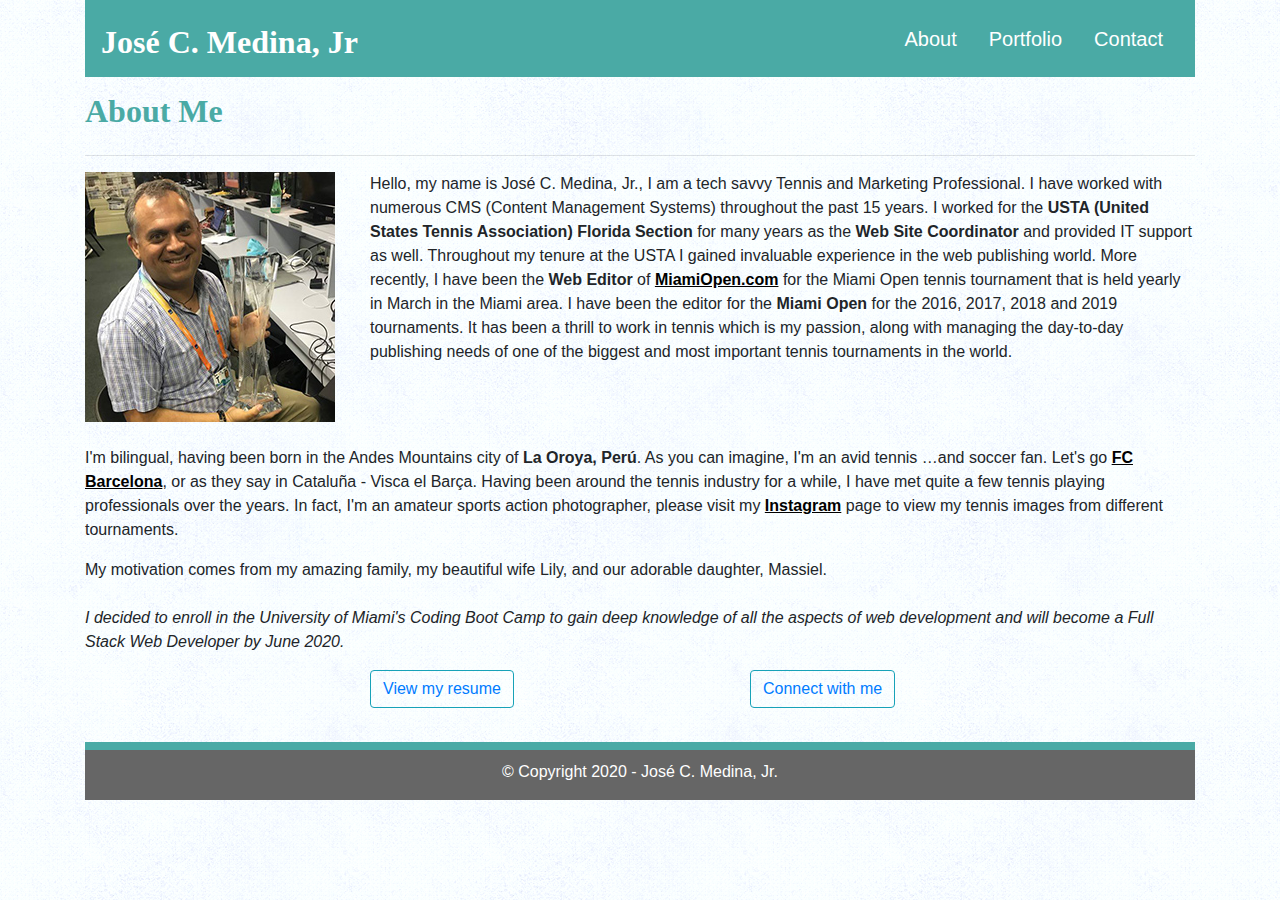
<file: index.html>
<!doctype html>
<html lang="en">
  <head>
    <!-- Required meta tags -->
    <meta charset="utf-8">
    <meta name="viewport" content="width=device-width, initial-scale=1, shrink-to-fit=no">

    <!-- Bootstrap CSS -->
    <link rel="stylesheet" href="https://stackpath.bootstrapcdn.com/bootstrap/4.4.1/css/bootstrap.min.css" integrity="sha384-Vkoo8x4CGsO3+Hhxv8T/Q5PaXtkKtu6ug5TOeNV6gBiFeWPGFN9MuhOf23Q9Ifjh" crossorigin="anonymous">

    <link rel="stylesheet" type="text/css" href="assets/css/style.css">    
    
   <title>José C. Medina, Jr.'s Responsive Portfolio</title>     
  </head>

  <body>

    <div class="container">

    <nav class="navbar navbar-dark" style="background-color:#4aaaa5">
      <h2 class="big-name">José C. Medina, Jr</h2>
      <ul class="nav justify-content-end">
        <li class="nav-item">
          <a class="nav-link active" href="index.html">About</a>
        </li>
        <li class="nav-item">
          <a class="nav-link" href="portfolio.html">Portfolio</a>
        </li>
        <li class="nav-item">
          <a class="nav-link" href="contact.html">Contact</a>
        </li>      
      </ul>      
    </nav>    

    <div class="row">
      <div class="col-12">
       <h2>About Me</h2>
      </div> 
    </div>    

    <div class="row">
      <div class="col-12">
        <hr>
      </div>
    </div>

    <div class="row">
      <div class="col-3">
        <img src="assets/images/JoseCMedinaJr.jpg" class="img-fluid"/>
      </div>   

      <div class="col-9">
        <p>          
          Hello, my name is José C. Medina, Jr., I am a tech savvy Tennis and Marketing Professional. 
          I have worked with numerous CMS (Content Management Systems) throughout the past 15 years. 
          I worked for the <b>USTA (United States Tennis Association) Florida Section</b> for many years as the <b>Web Site Coordinator</b> 
          and provided IT support as well. Throughout my tenure at the USTA I gained invaluable experience in the web publishing world. 
          More recently, I have been the <b>Web Editor</b> of <b><a href="http://MiamiOpen.com" target="_blank">MiamiOpen.com</a></b>
          for the Miami Open tennis tournament that is held yearly in March in the Miami area.
          I have been the editor for the <b>Miami Open</b> for the 2016, 2017, 2018 and 2019 tournaments.
          It has been a thrill to work in tennis which is my passion, along with managing the day-to-day publishing needs
          of one of the biggest and most important tennis tournaments in the world.   
        </p>
       </div> 
     </div>

     <div class="row">
      <div class="col-12">
        <br>
        <p>
           I'm bilingual, having been born in the Andes Mountains city of <b>La Oroya, Perú</b>.  As you can imagine, I'm an avid tennis …and soccer fan. 
           Let's go <b><a href="https://www.fcbarcelona.com/en/" target="_blank">FC Barcelona</a></b>, or as they say in Cataluña - Visca el Barça. Having been around the tennis industry for a while, 
           I have met quite a few tennis playing professionals over the years. In fact, I'm an amateur sports action photographer, please visit my
           <b><a href="https://www.instagram.com/tennis_image/" target="_blank">Instagram</a></b> page to view my tennis images from different tournaments.  
        </p>

          <p>
            My motivation comes from my amazing family, my beautiful wife Lily, and our adorable daughter, Massiel.<br><br>
            
            <i>I decided to enroll in the University of Miami's Coding Boot Camp to gain deep knowledge of all the aspects of web development and will become a Full Stack Web Developer by June 2020.</i>
          </p>
       </div>
     </div>

      <div class="row">
        <div class="offset-3 col-3">
          <button type="button" class="btn btn-outline-info"><a href="https://josecmedinajr.github.io/ResponsivePortfolio/JoseCarlosMedinaJrResume.pdf" target="_blank">View my resume</a></button>
        </div>

        <div class="offset-1 col-4">
          <button type="button" class="btn btn-outline-info"><a href="https://www.linkedin.com/in/josecmedinajr/" target="_blank">Connect with me</a></button>
        </div>
      </div>
      <br>

      <footer class="footer">
        <div class="row">
          <div class="col">
            <p class="text-center">© Copyright 2020 - José C. Medina, Jr.</p>
          </div>
        </div>
      </footer>
     </div>
     

    <!-- Optional JavaScript -->
    <!-- jQuery first, then Popper.js, then Bootstrap JS -->
    <script src="https://code.jquery.com/jquery-3.4.1.slim.min.js" integrity="sha384-J6qa4849blE2+poT4WnyKhv5vZF5SrPo0iEjwBvKU7imGFAV0wwj1yYfoRSJoZ+n" crossorigin="anonymous"></script>
    <script src="https://cdn.jsdelivr.net/npm/popper.js@1.16.0/dist/umd/popper.min.js" integrity="sha384-Q6E9RHvbIyZFJoft+2mJbHaEWldlvI9IOYy5n3zV9zzTtmI3UksdQRVvoxMfooAo" crossorigin="anonymous"></script>
    <script src="https://stackpath.bootstrapcdn.com/bootstrap/4.4.1/js/bootstrap.min.js" integrity="sha384-wfSDF2E50Y2D1uUdj0O3uMBJnjuUD4Ih7YwaYd1iqfktj0Uod8GCExl3Og8ifwB6" crossorigin="anonymous"></script>
  </body>
  
</html>
</file>
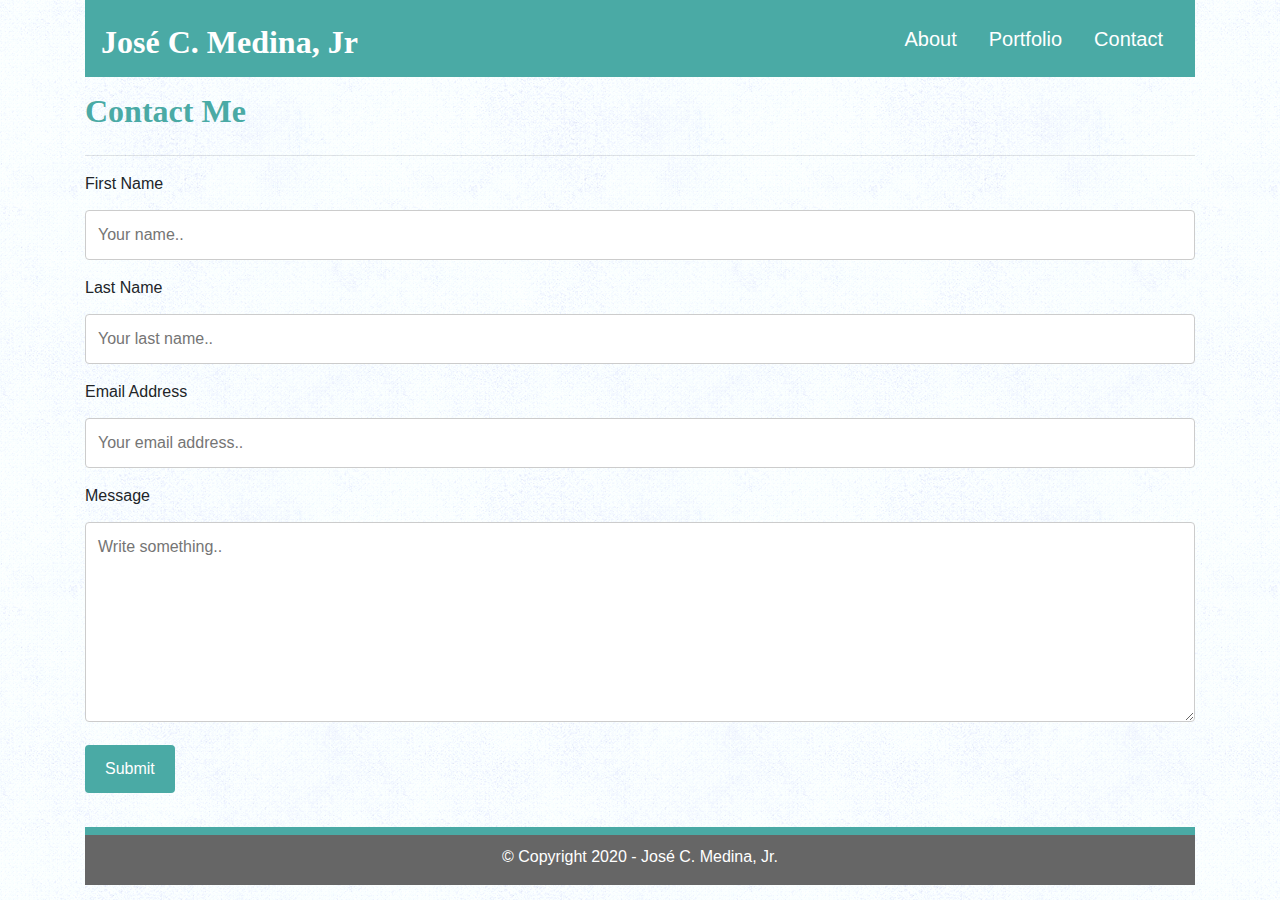
<file: contact.html>
<!doctype html>
<html lang="en">
  <head>
    <!-- Required meta tags -->
    <meta charset="utf-8">
    <meta name="viewport" content="width=device-width, initial-scale=1, shrink-to-fit=no">

    <!-- Bootstrap CSS -->
    <link rel="stylesheet" href="https://stackpath.bootstrapcdn.com/bootstrap/4.4.1/css/bootstrap.min.css" integrity="sha384-Vkoo8x4CGsO3+Hhxv8T/Q5PaXtkKtu6ug5TOeNV6gBiFeWPGFN9MuhOf23Q9Ifjh" crossorigin="anonymous">

    <link rel="stylesheet" type="text/css" href="assets/css/style.css">    

    <title>José C. Medina, Jr's Responsive Portfolio</title>
  </head>
  
  <body>

    <div class="container">
    <nav class="navbar navbar-dark" style="background-color:#4aaaa5">
      <h2 class="big-name">José C. Medina, Jr</h2>
      <ul class="nav justify-content-end">
        <li class="nav-item">
          <a class="nav-link active" href="index.html">About</a>
        </li>
        <li class="nav-item">
          <a class="nav-link" href="portfolio.html">Portfolio</a>
        </li>
        <li class="nav-item">
          <a class="nav-link" href="contact.html">Contact</a>
        </li>      
      </ul>      
    </nav>
    
    <div class="row">
      <div class="col-12">
       <h2>Contact Me</h2>
      </div> 
    </div>

    <div class="row">
      <div class="col-12">
        <hr>
      </div>
    </div>

    <div class="container-form">
      <form action="/action_page.php">
        <label for="fname">First Name</label>
        <input type="text" id="fname" name="firstname" placeholder="Your name..">
    
        <label for="lname">Last Name</label>
        <input type="text" id="lname" name="lastname" placeholder="Your last name..">
    
        <label for="lname">Email Address</label>
        <input type="text" id="Email" name="Email" placeholder="Your email address..">
    
        <label for="Message">Message</label>
        <textarea id="Message" name="Message" placeholder="Write something.." style="height:200px"></textarea>
    
        <input type="submit" value="Submit">
      </form>
    </div>
    <br>
    <footer class="footer">
      <div class="row">
        <div class="col">
          <p class="text-center">© Copyright 2020 - José C. Medina, Jr.</p>
        </div>
      </div>
    </footer>
    </div>

   

    <!-- Optional JavaScript -->
    <!-- jQuery first, then Popper.js, then Bootstrap JS -->
    <script src="https://code.jquery.com/jquery-3.4.1.slim.min.js" integrity="sha384-J6qa4849blE2+poT4WnyKhv5vZF5SrPo0iEjwBvKU7imGFAV0wwj1yYfoRSJoZ+n" crossorigin="anonymous"></script>
    <script src="https://cdn.jsdelivr.net/npm/popper.js@1.16.0/dist/umd/popper.min.js" integrity="sha384-Q6E9RHvbIyZFJoft+2mJbHaEWldlvI9IOYy5n3zV9zzTtmI3UksdQRVvoxMfooAo" crossorigin="anonymous"></script>
    <script src="https://stackpath.bootstrapcdn.com/bootstrap/4.4.1/js/bootstrap.min.js" integrity="sha384-wfSDF2E50Y2D1uUdj0O3uMBJnjuUD4Ih7YwaYd1iqfktj0Uod8GCExl3Og8ifwB6" crossorigin="anonymous"></script>
  </body>
</html>
</file>
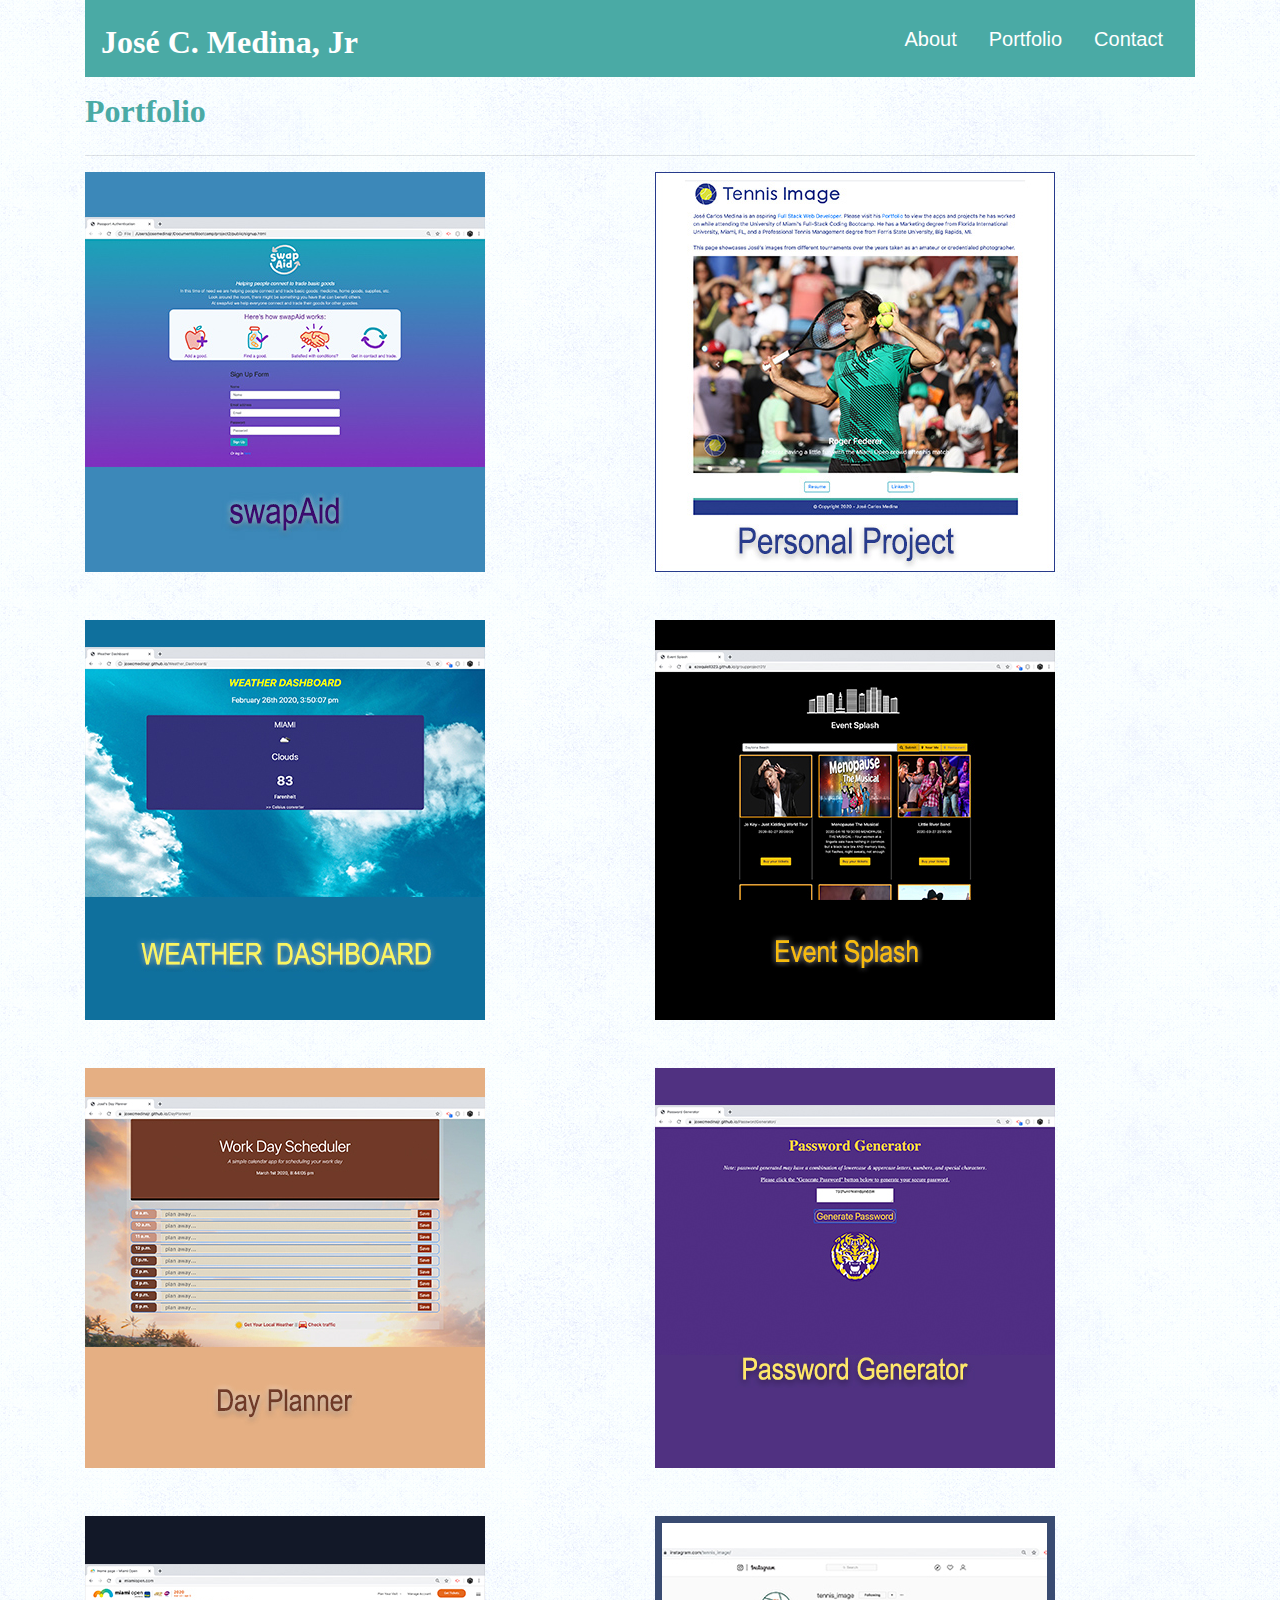
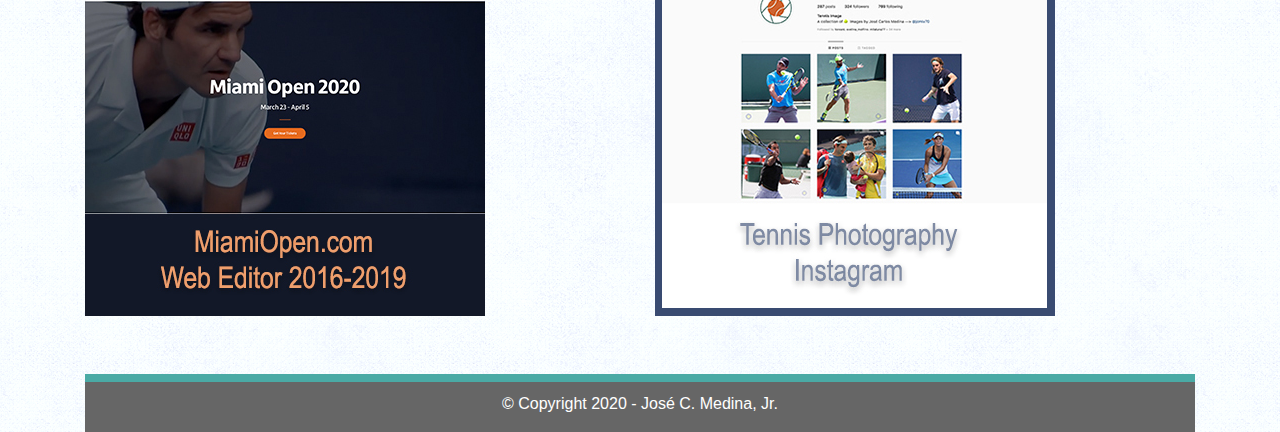
<file: portfolio.html>
<!doctype html>
<html lang="en">
  <head>
    <!-- Required meta tags -->
    <meta charset="utf-8">
    <meta name="viewport" content="width=device-width, initial-scale=1, shrink-to-fit=no">

    <!-- Bootstrap CSS -->
    <link rel="stylesheet" href="https://stackpath.bootstrapcdn.com/bootstrap/4.4.1/css/bootstrap.min.css" integrity="sha384-Vkoo8x4CGsO3+Hhxv8T/Q5PaXtkKtu6ug5TOeNV6gBiFeWPGFN9MuhOf23Q9Ifjh" crossorigin="anonymous">

    <link rel="stylesheet" type="text/css" href="assets/css/style.css">    

    <title>José C. Medina, Jr's Responsive Portfolio</title>
  </head>

  <body>
    <div class="container">     
    <nav class="navbar navbar-dark" style="background-color:#4aaaa5">
      <h2 class="big-name">José C. Medina, Jr</h2>
      <ul class="nav justify-content-end">
        <li class="nav-item">
          <a class="nav-link active" href="index.html">About</a>
        </li>
        <li class="nav-item">
          <a class="nav-link" href="portfolio.html">Portfolio</a>
        </li>
        <li class="nav-item">
          <a class="nav-link" href="contact.html">Contact</a>
        </li>      
      </ul>      
    </nav>
  
  
  <div class="row">
    <div class="col-12">
      <h2>Portfolio</h2>
    </div>   
  </div> 

  <div class="row">
    <div class="col-12">
      <hr>
    </div>   
  </div>
  
  <div class="row">
    <div class="col-5">    
      <a href="https://shrouded-shelf-73008.herokuapp.com/" target="_blank"><img src="assets/images/swapAid_Portfolio.jpg" class="img-fluid"></a>   
    </div>
    <div class="offset-1 col-5">    
      <a href="https://josecmedinajr.github.io/tennis_image/" target="_blank"><img src="assets/images/tennisImage_portfolio.jpg" class="img-fluid"></a>  
    </div>
  </div>
  <br><br>

  <div class="row">
    <div class="col-5">    
      <a href="https://josecmedinajr.github.io/Weather_Dashboard/" target="_blank"><img src="assets/images/Weather_Dashboard_Portfolio.jpg" class="img-fluid"></a>   
    </div>
    <div class="offset-1 col-5">    
      <a href="https://ezequiell323.github.io/groupproject01/" target="_blank"><img src="assets/images/EventSplash_Portfolio.jpg" class="img-fluid"></a>  
    </div>
  </div>
  <br><br>

  <div class="row">
    <div class="col-5">    
      <a href="https://josecmedinajr.github.io/DayPlanner/" target="_blank"><img src="assets/images/DayPlanner_portfolio.jpg" class="img-fluid"></a>       
    </div>
    <div class="offset-1 col-5">    
      <a href="https://josecmedinajr.github.io/PasswordGenerator/" target="_blank"><img src="assets/images/PasswordGenerator_Portfolio.jpg" class="img-fluid"></a>       
    </div>
  </div>
  <br><br>

  <div class="row">
    <div class="col-5">    
      <a href="https://miamiopen.com" target="_blank"><img src="assets/images/sites2.jpg" class="img-fluid"></a>  
    </div>
    <div class="offset-1 col-5">
        <a href="https://www.instagram.com/tennis_image/" target="_blank"><img src="assets/images/instagram2.jpg" class="img-fluid"><a>
      </div>    
    </div>
  <br><br>

  <footer class="footer">
    <div class="row">
      <div class="col">
        <p class="text-center">© Copyright 2020 - José C. Medina, Jr.</p>
      </div>
    </div>
  </footer>
</div>

    <!-- Optional JavaScript -->
    <!-- jQuery first, then Popper.js, then Bootstrap JS -->
    <script src="https://code.jquery.com/jquery-3.4.1.slim.min.js" integrity="sha384-J6qa4849blE2+poT4WnyKhv5vZF5SrPo0iEjwBvKU7imGFAV0wwj1yYfoRSJoZ+n" crossorigin="anonymous"></script>
    <script src="https://cdn.jsdelivr.net/npm/popper.js@1.16.0/dist/umd/popper.min.js" integrity="sha384-Q6E9RHvbIyZFJoft+2mJbHaEWldlvI9IOYy5n3zV9zzTtmI3UksdQRVvoxMfooAo" crossorigin="anonymous"></script>
    <script src="https://stackpath.bootstrapcdn.com/bootstrap/4.4.1/js/bootstrap.min.js" integrity="sha384-wfSDF2E50Y2D1uUdj0O3uMBJnjuUD4Ih7YwaYd1iqfktj0Uod8GCExl3Og8ifwB6" crossorigin="anonymous"></script>
</body>
</html>
</file>
<file: assets/css/style.css>
body {
    font-family: "Arial", "Helvetica Neue", Helvetica, sans-serif;
    background-color: #ffffff;
    background: url("../images/ice_age.png");
}
.container-fluid   {
    width: 1000px;
    background-color: whitesmoke;    
}

.nav a{
    color: white;
}

.navbar {    
    font-size: 20px;
}

p a{
    color: black;
    text-decoration: underline;
}

.big-name {
    color: white;
}

h2 {
    padding-top: 15px;
    clear: both;
    font-weight: 600;
    font-family: "Georgia", Times, "Times New Roman", serif;
    color: #4aaaa5;
}

h3 {
    color: teal;
    font-family: "Arial", "Helvetica Neue", Helvetica, sans-serif;
}

.btn {
    color: white;
}

.box1 {
    position: relative;
    display: inline-block;
    padding-right: 40px;
}

.box1 .sites {
    position: absolute;
    z-index: 1;
    margin: auto 0;
    left: 0;
    right: 0;        
    text-align: center;
    top: 75%; 
    background: #4aaaa5;
    font-family: Arial,sans-serif;
    color: #fff;
    width: 400px; 
}

.box2 {
    position: relative;
    display: inline-block;    
}

.box2 .instagram {
    position: absolute;
    z-index: 1;
    margin: auto 0;
    left: 0;
    right: 0;        
    text-align: center;
    top: 75%; 
    background: #4aaaa5;
    font-family: Arial,sans-serif;
    color: #fff;
    width: 400px; 
}

.box3 {
    position: relative;
    display: inline-block;
    padding-right: 40px;

}

.box3 .languages {
    position: absolute;
    z-index: 1;
    margin: auto 0;
    left: 0;
    right: 0;        
    text-align: center;
    top: 75%; 
    background: #4aaaa5;
    font-family: Arial,sans-serif;
    color: #fff;
    width: 400px; 
}

.box4 {
    position: relative;
    display: inline-block;
    
}

.box4 .interests {
    position: absolute;
    z-index: 1;
    margin: auto 0;
    left: 0;
    right: 0;        
    text-align: center;
    top: 75%; 
    background: #4aaaa5;
    font-family: Arial,sans-serif;
    color: #fff;
    width: 400px; 
}

.box5 {
    position: relative;
    display: inline-block;
    padding-bottom: 10px;
    
}

.box5 .github {
    position: absolute;
    z-index: 1;
    margin: 0 auto;
    left: 0;
    right: 0;        
    text-align: center;
    top: 75%; 
    background: #4aaaa5;
    font-family: Arial,sans-serif;
    color: #fff;
    width: 400px; 
}

.footer {
    height: 50px;
    background-color: #666666;
    color: #ffffff;
    margin-top: 10px;
    padding-top: 10px;
    padding-bottom: 40px;
    border-top: 8px solid #4aaaa5;  
}

input[type=text], select, textarea {
    width: 100%;
    padding: 12px;
    border: 1px solid #ccc;
    border-radius: 4px;
    box-sizing: border-box;
    margin-top: 6px;
    margin-bottom: 16px;
    resize: vertical;
  }
  
  input[type=submit] {
    background-color: #4aaaa5;
    color: white;
    padding: 12px 20px;
    border: none;
    border-radius: 4px;
    cursor: pointer;
  }
  
  input[type=submit]:hover {
    background-color: #4aaaa5;
  }
</file>
